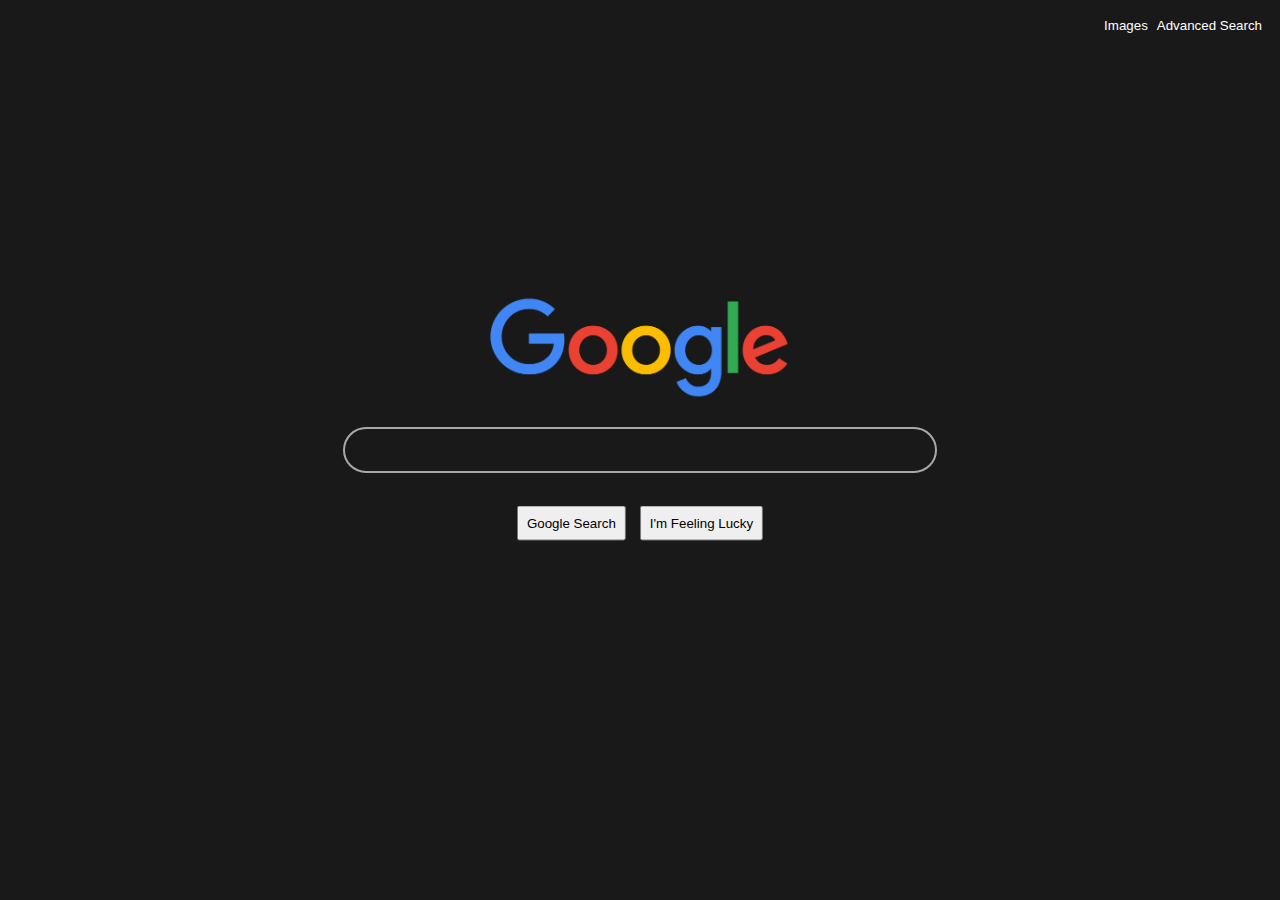
<file: index.html>
<!DOCTYPE html>
<html lang="en"> 
    <head> 
        <title>Search</title>
        <link rel="stylesheet" href="main_search_stylesheet.css">
    </head> 
    
    <body style="background-color:#191919;"> 
        
        <!--Google logo-->
        <div id = "logo">
            <img src="Google_2015_logo.svg.png" alt="Google Logo" width="300">
        </div>

        <form action="https://www.google.com/search">    
            
                <!--Google search box-->
                <div id="search_box">
                    <input type="text" name="q" size="60px"> 
                </div>
                
                <!--Google search buttons-->
                <div id="search_button">
                    <input type="submit" value="Google Search"/>
                    <input type="submit" value="I'm Feeling Lucky"/>
                </div>         
        </form> 

        <!--Image search & Advanced Search links-->
        <div id="links">
            <a href = "image_search.html" style="padding-right:6px;">Images</a>
            <a href = "advanced_search.html">Advanced Search</a>
        </div>
    </body>
</html>
</file>
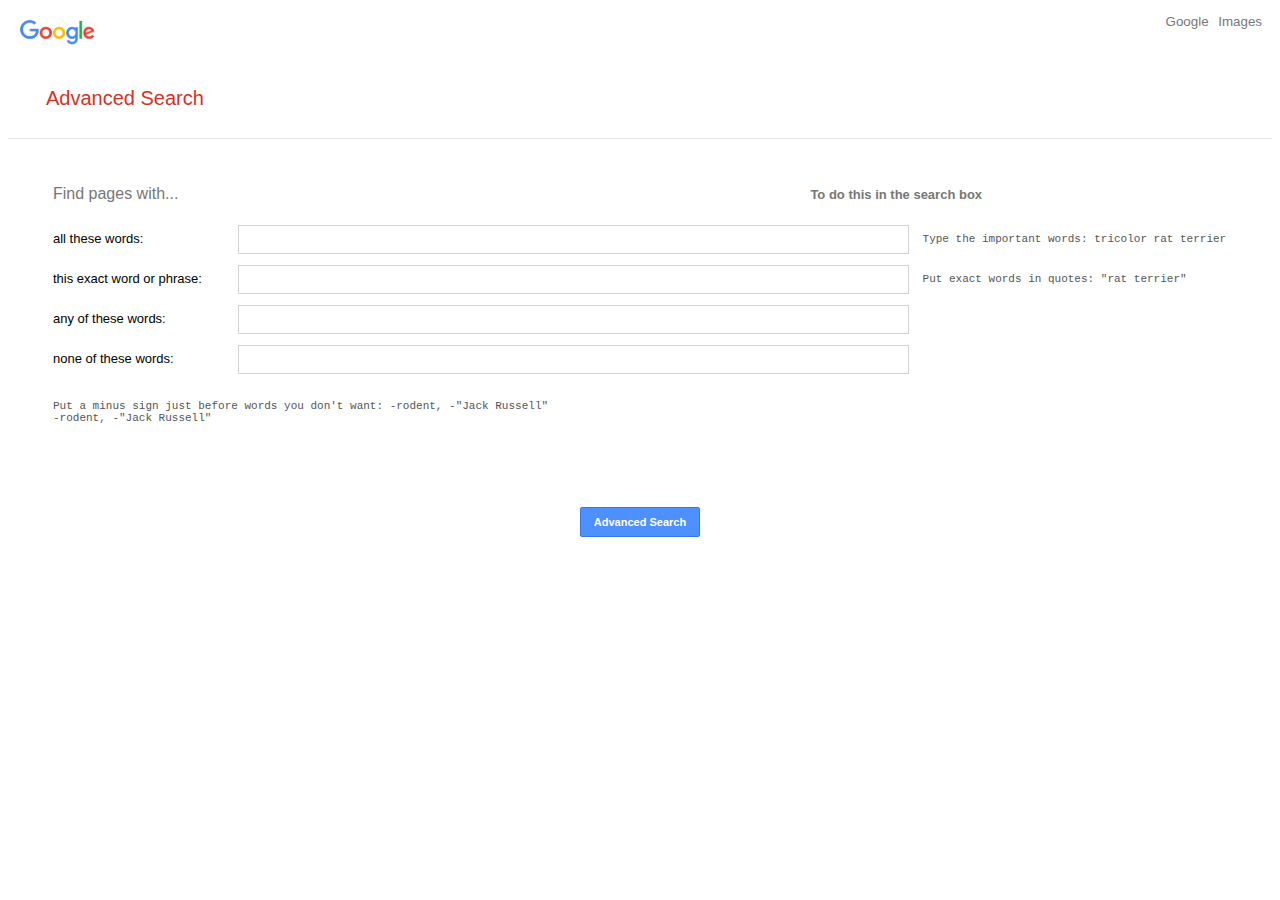
<file: advanced_search.html>
<!DOCTYPE html>
<html lang="en">
    <head>
        <title>Advanced Search</title>
        <link rel="stylesheet" href="advanced_search_stylesheet.css">
    </head>

    <body> 
        <!--Top Header/Banner-->
        <div class="appbar">
            <div class = "advanced_google_logo">
                <img src="Google_2015_logo.svg.png" alt="Google Logo" width="75">
                
                <div class = "advanced_search_text">
                    <span>Advanced Search</span>
                </div>
            </div>

            <!--Google search & Image search links-->
            <div class="links2">
                <a href = "index.html" style="padding-right: 6px;">Google</a>
                <a href = "image_search.html">Images</a>
            </div>
        </div>
        
        <!--Form-->
        <div class="form_div">
            <form action="https://www.google.com/search" method="GET" name="f"> 

                <!--Table Headers: "Find pages with..."" & "To do this in search box"-->
                <div class="table_header">
                    <div class="search_header1">
                        <div class="label_box">
                            <span>Find pages with...</span>
                        </div>
                    </div> 

                    <!--Empty Block between headers-->
                    <div class="spaceblock">
                        &nbsp;
                    </div>

                    <div class="search_header2">
                        <div class="label_box">To do this in the search box</div>
                    </div>
                </div>
                
                <!--Advanced search boxes-->

                <!--all these words:-->
                <div class = "advanced_search_box">
                    <div class="input_labels">
                        <label for="input1">all these words:</label>
                    </div>
                    <div class="advanced_input_box">
                        <input class="advanced_input" id="input1" name="as_q" type="text" size="80px"> 
                    </div>
                    <div class="input_labels_2">
                        <span>Type the important words:  tricolor rat terrier</span>
                    </div>
                </div>
                
                <!--this exact word or phrase:-->
                <div class = "advanced_search_box">
                    <div class="input_labels">
                        <label for="input1">this exact word or phrase:</label>
                    </div>
                    <div class="advanced_input_box">
                        <input class="advanced_input" id="input1" name="as_epq" type="text" size="80px"> 
                    </div>
                    <div class="input_labels_2">
                        <span>Put exact words in quotes:  "rat terrier"</span>
                    </div>
                </div>
                
                <!--any of these words:-->
                <div class = "advanced_search_box">
                    <div class="input_labels">
                        <label for="input1">any of these words:</label>
                    </div>
                    <div class="advanced_input_box">
                        <input class="advanced_input" id="input1" name="as_oq" type="text" size="80px"> 
                    </div>
                    <div class="input_labels_2">
                        <span>Type OR between all the words you want:  miniature OR standard</span>
                    </div>
                </div>

                <!--none of these words:-->
                <div class = "advanced_search_box">
                    <div class="input_labels">
                        <label for="input1">none of these words:</label>
                    </div>
                    <div class="advanced_input_box">
                        <input class="advanced_input" id="input1" name="as_eq" type="text" size="80px"> 
                    </div>
                    <div class="input_labels_2">
                        <span>Put a minus sign just before words you don't want:  -rodent, -"Jack Russell"</span>
                        <div>-rodent, -"Jack Russell"</div>
                    </div>
                </div>
                

                <!--Advanced search buttons-->
                <div class="advanced_search_button">
                    <input type="submit" value="Advanced Search"> 
                </div>         
            </form> 
        </div>
    </body>
</html>
</file>
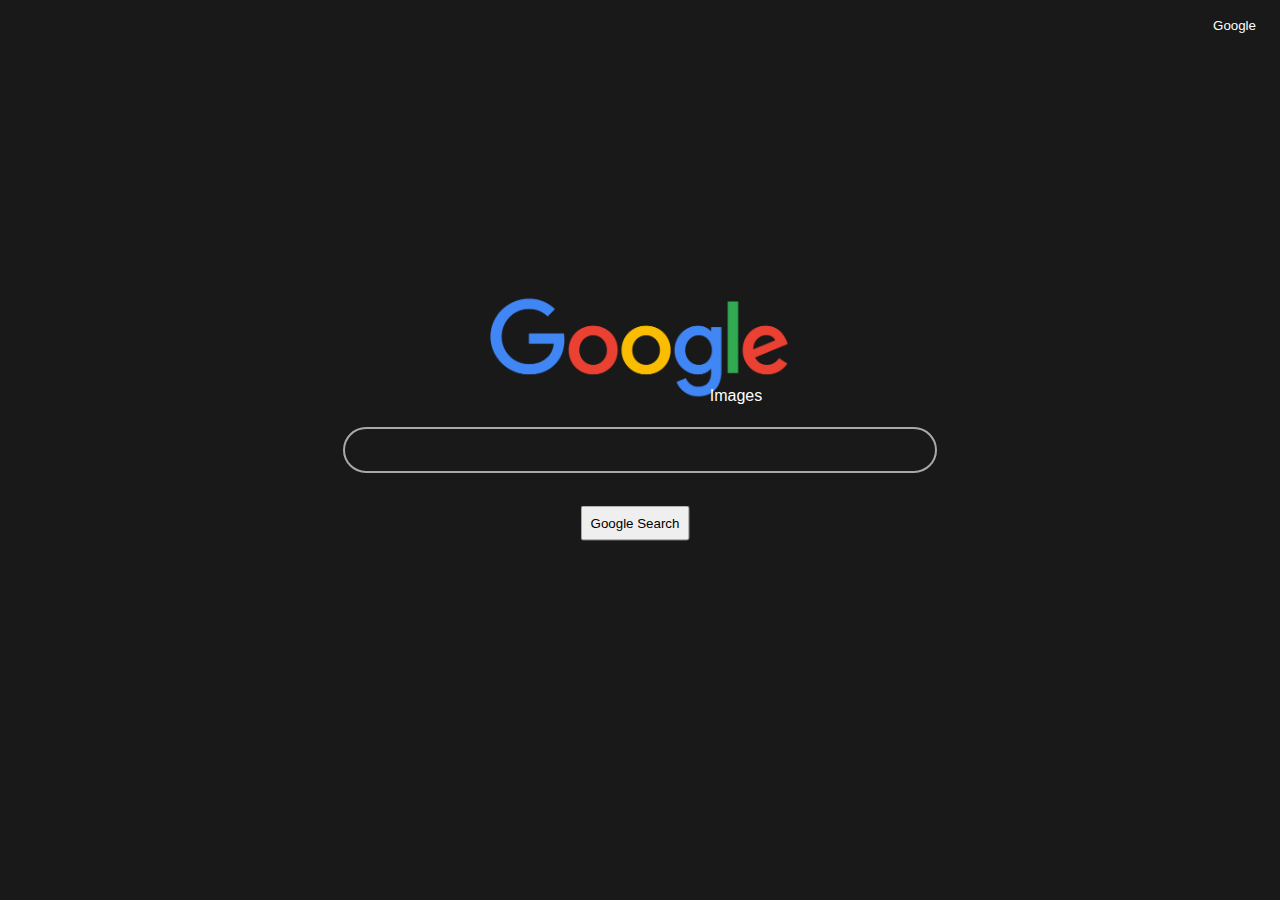
<file: image_search.html>
<!DOCTYPE html>
<html lang="en">
    <head>
        <title>Image Search</title>
        <link rel="stylesheet" href="main_search_stylesheet.css">
    </head>

    <body style="background-color: #191919;"> 
        
        <!--Google logo-->
        <div id = "logo">
            <img src="Google_2015_logo.svg.png" alt="Google Logo" width="300">
        </div>
        <!--Images Text under logo-->
        <div id = "images_logo">
            Images
        </div>

        <form action="https://www.google.com/images">    
            
                <!--Google search box-->
                <div id="search_box">
                    <input type="text" name="q" size="60px"> 
                </div>

                <!--Google search buttons-->
                <div id="search_button">
                    <input type="submit" value="Google Search"> 
                </div>         
        </form> 

        <!--Image search & Advanced Search links-->
        <div id="links">
            <a href = "index.html" style="padding-right: 6px;">Google</a>
        </div>
    </body>
</html>
</file>
<file: main_search_stylesheet.css>
#search_box {
    margin: 0;
    position: absolute;
    top: 50%;
    left: 50%;
    transform: translate(-50%, -50%);
 }

#search_box input{
    height:40px; 
    font-size:12pt; 
    color: white;
    padding-left:10px; 
    border-radius:40px;
    background: #191919;
    border: 2px solid darkgray;
}

#search_box input:hover{
    border: 1px solid darkgray !important;
}

#search_button {
    margin: 0;
    position: absolute;
    top: 57%;
    left: 50%;
    transform: translate(-50%, -50%);
    padding-top: 20px;
}

#search_button input {
    padding:8px;
}

#search_button input:first-child {
    margin-right:10px;
}

#logo {
    margin: 0;
    position: absolute;
    top: 39%;
    left: 50%;
    transform: translate(-50%, -50%);
}

#links {
    font-family: Arial, Helvetica, sans-serif;
    font-size: 10pt;
    color: white;
    text-align: right;
    padding: 10px;
}

#images_logo {
    margin: 0;
    position: absolute;
    top: 44%;
    left: 57.5%;
    transform: translate(-50%, -50%);
    color: white; 
    font-family:Arial, Helvetica, sans-serif
}

a:link {
    color: white;
}
  
a:visited {
    color: white;
}

a:link, a:visited {
    text-decoration: none;
}

.first {
    color: blue;
}

.second {
    color: red;
}
</file>
<file: advanced_search_stylesheet.css>
.appbar {
    height: 130px;
    border-bottom: 1px solid rgb(231, 229, 229);
    margin-bottom: 30px;
}

.form_div {
    max-width: 1140px;
    min-width: 200px;
    width: 100%;
    height:400px;
    margin: 40px 2% 0 45px;
}

.spaceblock {
    float: left;
    min-width: 167px;
    min-height: 41px;
    vertical-align: middle;
    width: 50%; 
}

.advanced_google_logo {
    float: left;
    width:fit-content;
    text-align: left;
    margin-top: 12px;
    margin-left: 12px;
}

.advanced_search_text {
    color:#d93025;
    font-family: Arial, Helvetica, sans-serif;
    font-size: 15pt;
    margin-left: 26px;
    margin-top: 38px;
    width: fit-content;
}

.advanced_search_box {
    float: left;
    height: 40px;
    width: 110%;
    background-color: white; 
}

.advanced_input_box {
    float: left;
    margin-right: 10px;
    margin-left: 5px;
    padding: 4px;
}
.advanced_input_box .advanced_input{
    font-family: Arial, Helvetica, sans-serif;
    margin-bottom: 10px;
    padding: 6px;
    border: 1px solid lightgray;
}

.label_box {
    height: 30px;
    display: table-cell;
    vertical-align: middle;
    color: #777;
}

.input_labels {
    float: left;
    margin-top: 10px;
    height: 20px;
    width: 14%;   
    font-size: 13px;
    font-family: Arial, Helvetica, sans-serif;
    text-align: left;
}

.input_labels_2 {
    float: left;
    margin-top: 12px;
    text-align: left;
    height: 30px;
    font-family: monospace, sans-serif;
    font-size: 11px;
    color: #555555;
    vertical-align: middle;
}

.table_header {
    width: 100%;
    clear: both;
}

.table_header .search_header1 {
    float: left;
    min-width: 167px;
    width: 16%;
    min-height: 42px;
    font-weight: 500;
    vertical-align: middle;
    background-color: white;
    font-family: Arial, Helvetica, sans-serif;
    font-size: 16px;
}

.table_header .search_header2 {
    float: left;
    width: 33%;
    font-size: 13px;
    font-weight: 700;
    padding-left: 5px;
    vertical-align: middle;
    font-family: Arial, Helvetica, sans-serif;
}

.advanced_search_button input{
    background-color: #4d90fe;
    color: #fff;
    margin: 0;
    position: absolute;
    top: 58%;
    left: 50%;
    transform: translate(-50%, -50%);
    line-height: 100%;
    height: 30px;
    min-width: 120px;
    border: 1px solid #3079ed;
    border-radius: 2px;
    box-shadow: none;
    font-size: 11px;
    font-weight: bold;
    text-align: center;
}

.links2 {
    font-family: Arial, Helvetica, sans-serif;
    font-size: 10pt;
    width: fit-content;
    float:right;
    padding-top: 6px;
    padding-right: 10px;
}

a:link {
    color: #777;
}
  
a:visited {
    color: #777;
}

a:link, a:visited {
    text-decoration: none;
}
</file>
